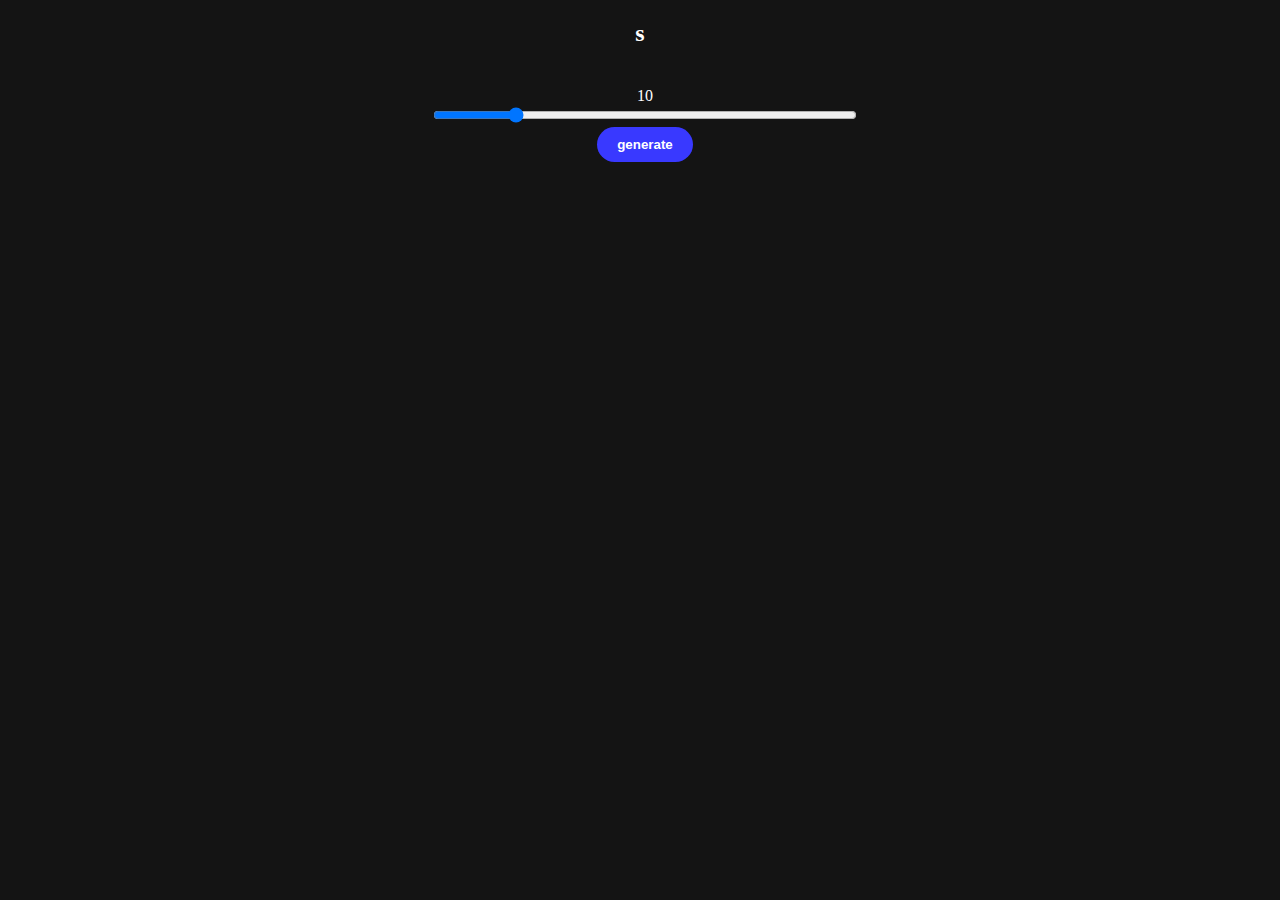
<file: Random Password/index.html>
<!DOCTYPE html>
<html lang="en">
<head>
    <meta charset="UTF-8">
    <meta name="viewport" content="width=device-width, initial-scale=1.0">
    <title>Document</title>
    <link rel="stylesheet" href="style.css">
</head>
<body id="body" name="body">
    <h2 class="pass" id="mypass" style="color: white;">s</h2>

    <div class="container">
        
        <div class="value" id="myvalue" style="color: white;">
            
        </div>
        
        <div class="slider">
            <input type="range" id="myrange" value="10" min="1" max="50" style="width: 35%;">
            <br>
            <input type="button" value="generate" id="mybutton" >
        </div>
        
    <script src="app.js"></script>
</body>
</html>
</file>
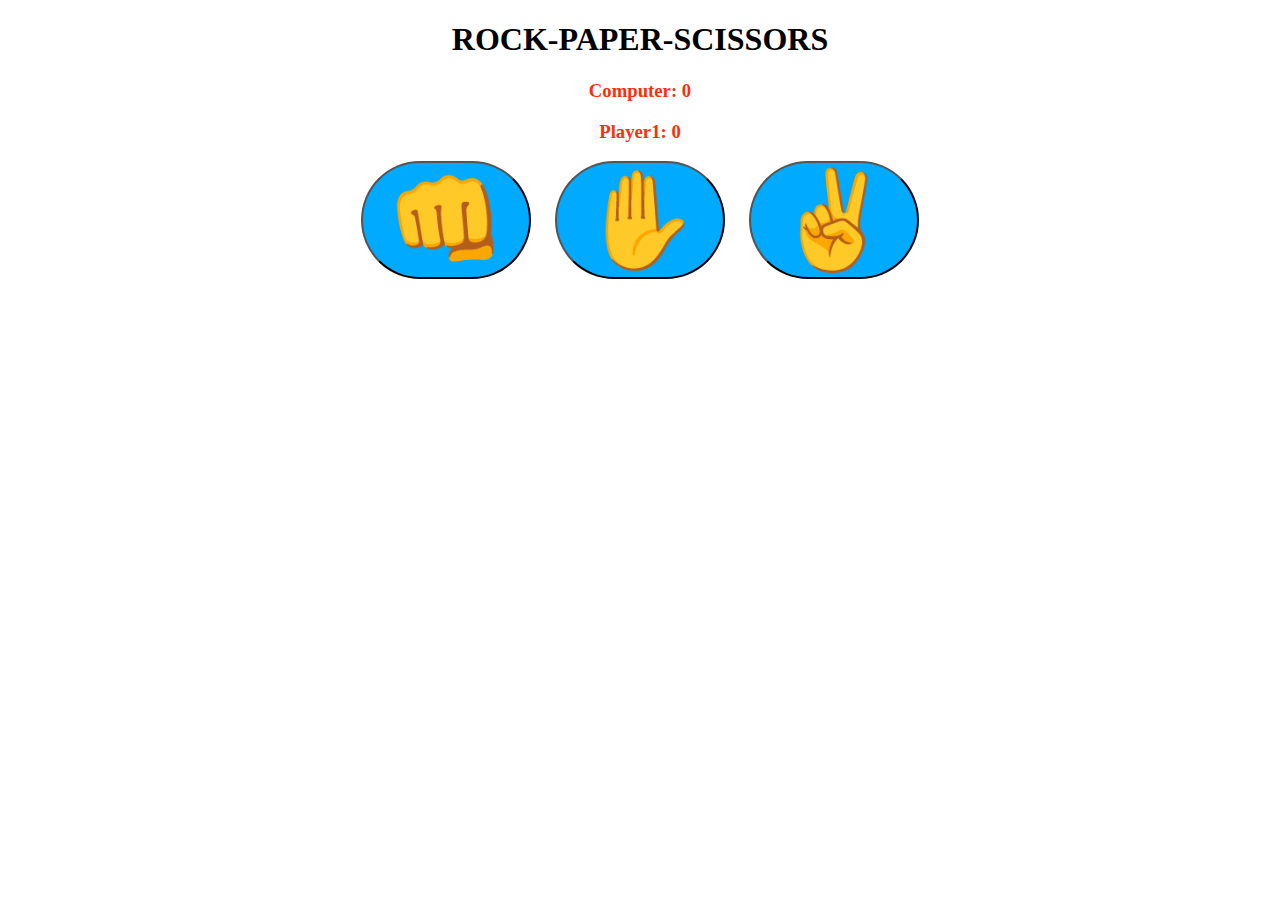
<file: rock-paper-sciossors/index.html>
<!DOCTYPE html>
<html lang="en">
<head>
    <meta charset="UTF-8">
    <meta name="viewport" content="width=device-width, initial-scale=1.0">
    <title>Document</title>
    <link rel="stylesheet" href="style.css">
</head>
<body>
    <div id="container">
        <h1>
            ROCK-PAPER-SCISSORS
        </h1>

        <h3 style="color: rgb(251, 47, 11);" id="cdis">Computer: 0 </h3>
        <h3 style="color: rgb(251, 47, 11);" id="pdis">Player1: 0 </h3>
        <div class="choices" id="mybuttons">
            <button onclick="playGame('rock')">👊</button>
            <button onclick="playGame('paper')">✋</button>
            <button onclick="playGame('scissors')">✌</button>
        </div>
    
    <h3 id="ch3"></h3>    
    <h3 id="ph3"></h3>
    <p id="myp1"></p>
    
    </div>
    
    
    <script src="app.js"></script>
</body>
</html>
</file>
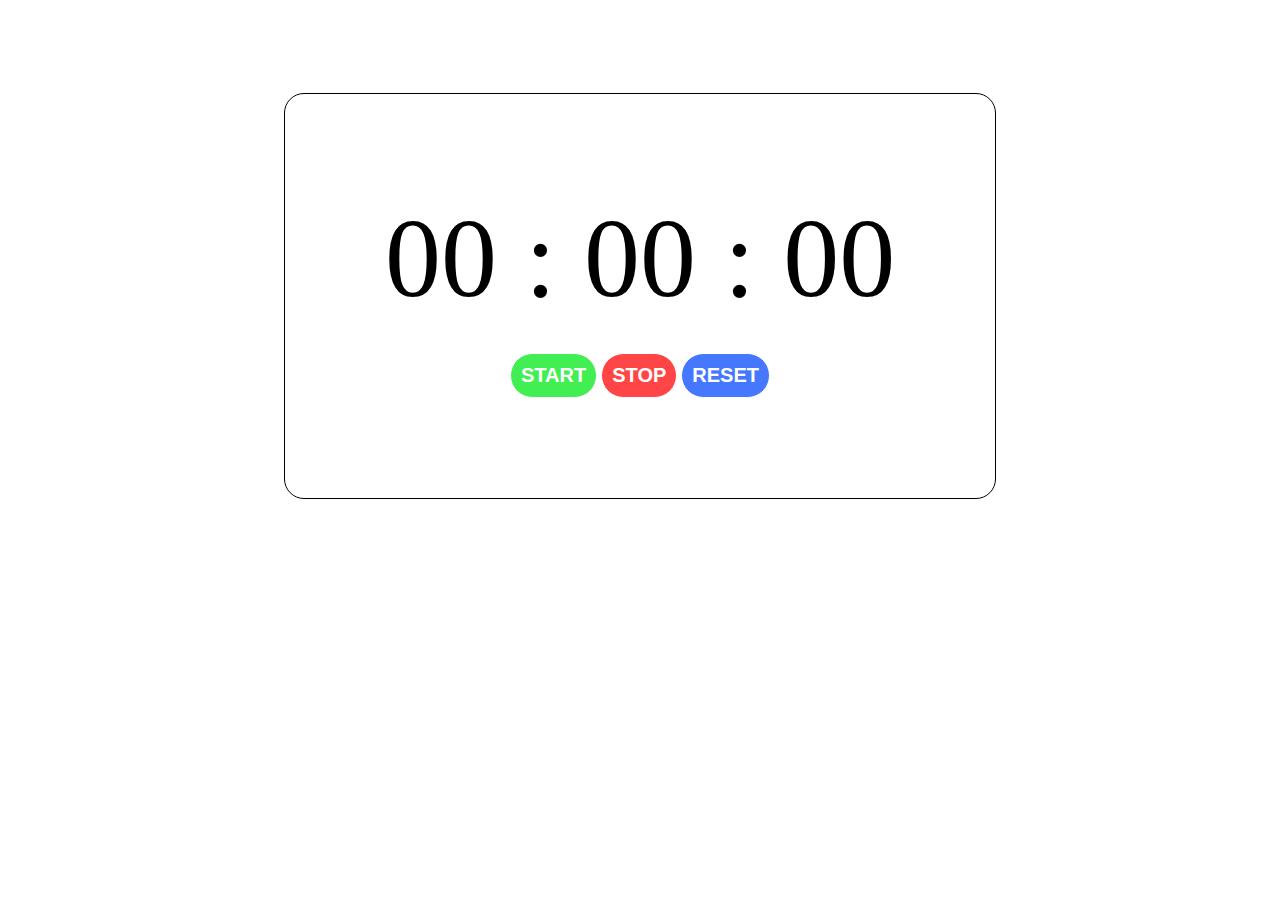
<file: StopWatch/index.html>
<!DOCTYPE html>
<html lang="en">
<head>
    <meta charset="UTF-8">
    <meta name="viewport" content="width=device-width, initial-scale=1.0">
    <title>Document</title>
    <link rel="stylesheet" href="style.css">
    <link href='https://fonts.googleapis.com/css?family=Orbitron' rel='stylesheet' type='text/css'>
</head>
<body>
    <div id="container">
        <div id="display">
            <span id="hour">00</span>
            <span>:</span>
            <span id="minute">00</span>
            <span>:</span>
            <span id="second">00</span>
        </div>
        <div id="controls">
            <button id="startBtn" >START</button>
            <button id="stopBtn" onclick="stop()">STOP</button>
            <button id="resetBtn" onclick="reset()">RESET</button>

        </div>
        
    </div>
</body>
    <script src="app.js"></script>
</html>
</file>
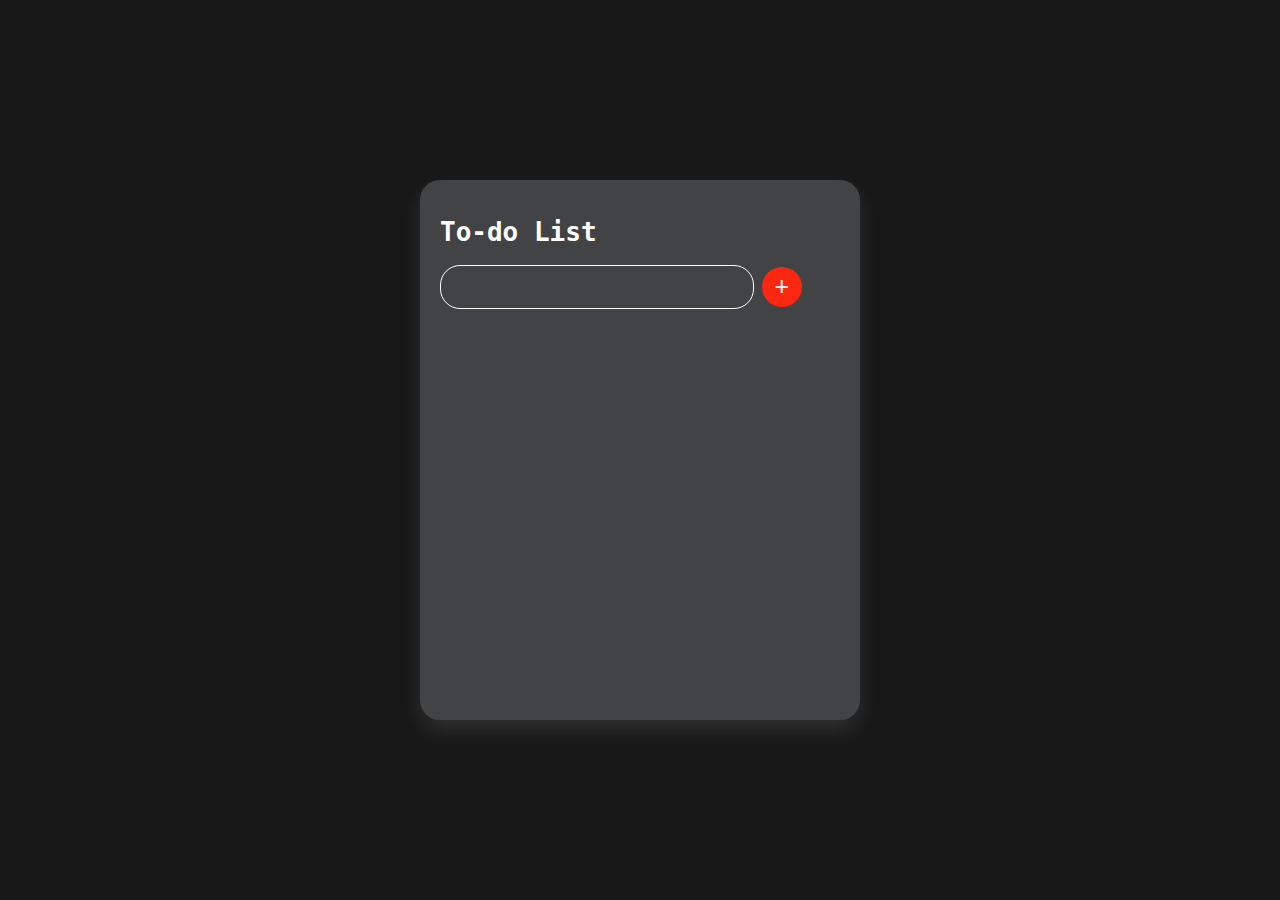
<file: To-do list/index.html>
<!DOCTYPE html>
<html lang="en">
<head>
    <meta charset="UTF-8">
    <meta name="viewport" content="width=device-width, initial-scale=1.0">
    <title>Document</title>
    <link rel="stylesheet" href="style.css">
</head>
<body>
    
    <div class="container">
        
            <h1>To-do List</h1>
        <input type="text" id="mytext">
        <button id="addbtn" onclick="add()">+</button>  
    
        <div class="list">
            <ul id="mainul" class="ullist">
                
        
        
        </ul>
    </div>
    
    </div>
    <div>
    </div>
    <script src="app.js"></script>
</body>
</html>
</file>
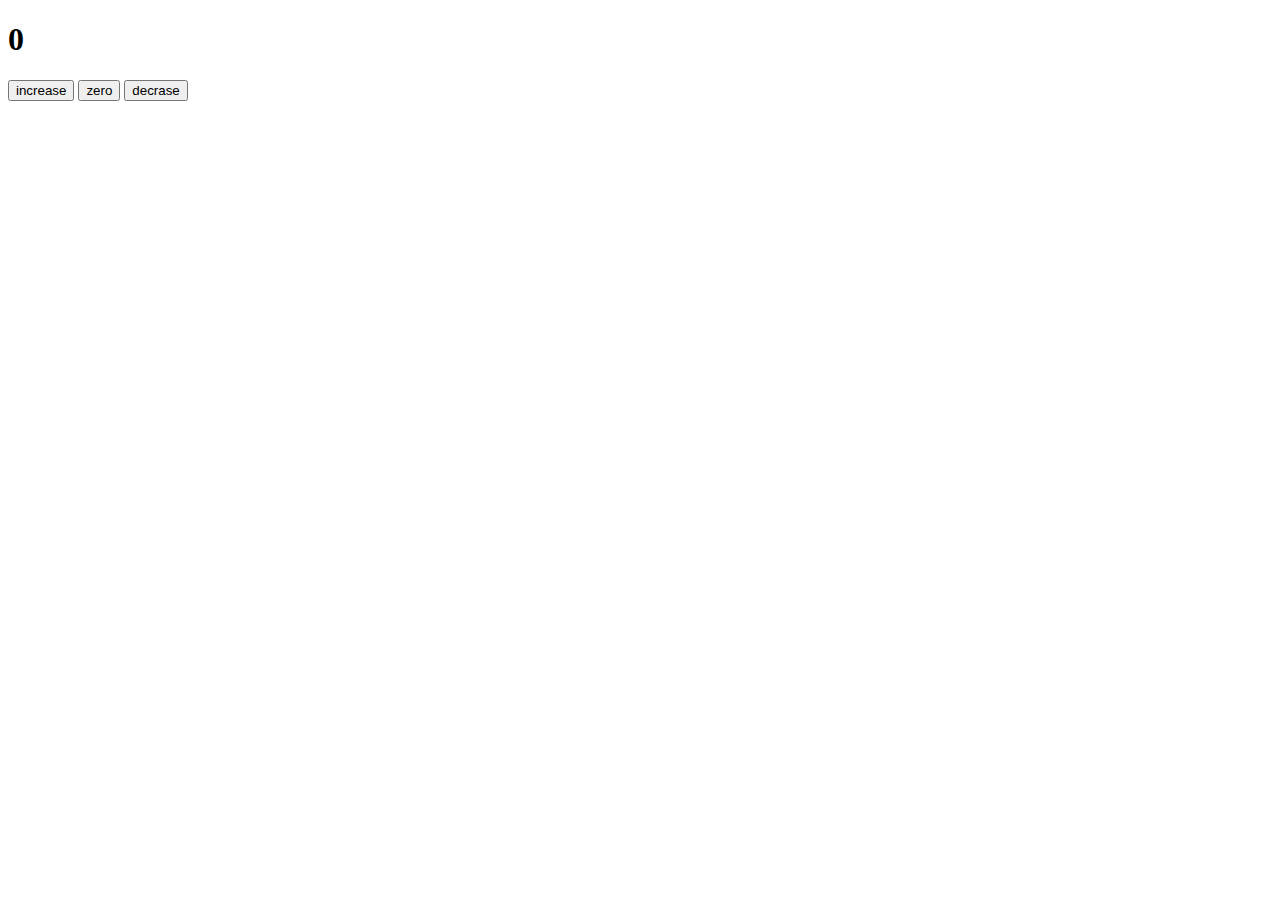
<file: counter.html>
<!DOCTYPE html>
<html lang="en">
<head>
    <meta charset="UTF-8">
    <meta name="viewport" content="width=device-width, initial-scale=1.0">
    <title>Document</title>
</head>
<body>
    <h1 id="myH1">0</h1>
    <button id = "inc"> increase </button>
    <button id = "zero">zero</button>
    <button id="dec"> decrase</button>

    </p>
</body>
<script src="counter.js"></script>
</html>
</file>
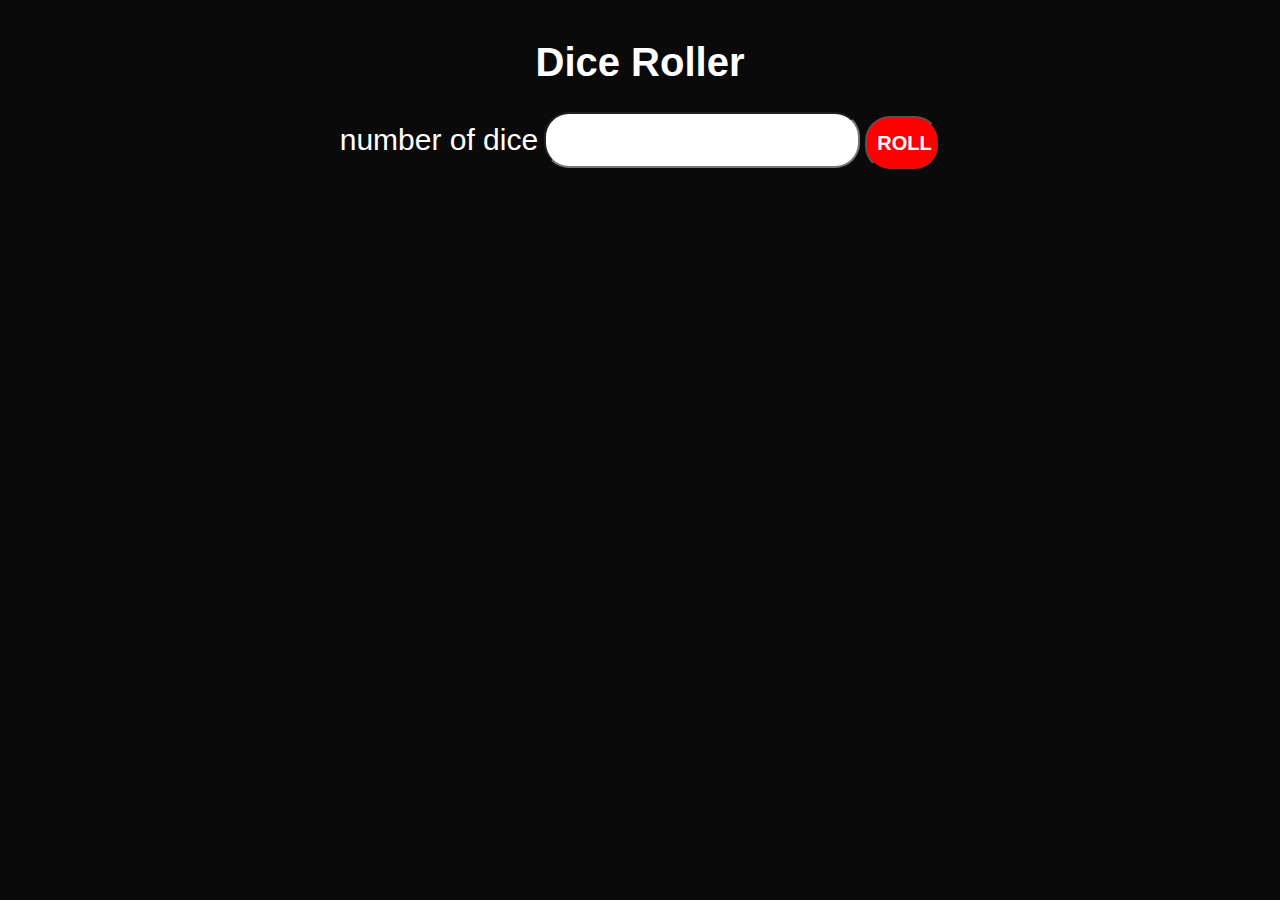
<file: diceroller.html>
<!DOCTYPE html>
<html lang="en">
<head>
    <meta charset="UTF-8">
    <meta name="viewport" content="width=device-width, initial-scale=1.0">
    <title>Document</title>
    <link rel="stylesheet" href="diceroller.css">
</head>
<body id="main">
    <div id="container">
        <h1 >Dice Roller</h1>

        <label for="myText" id="myp" name="myp">number of dice</label>
        <input type="number" name="" id="myText">
        <input type="submit" value="ROLL " name="myroll" id="myroll">
        <br>
        <br>
        <div id="diceresult"></div>
        <br>
        <div id="diceimages"></div>
        <br>
        <p id="randomnums" ></p> 
    </div>


</body>
<script src="diceroller.js"></script>
</html>
</file>
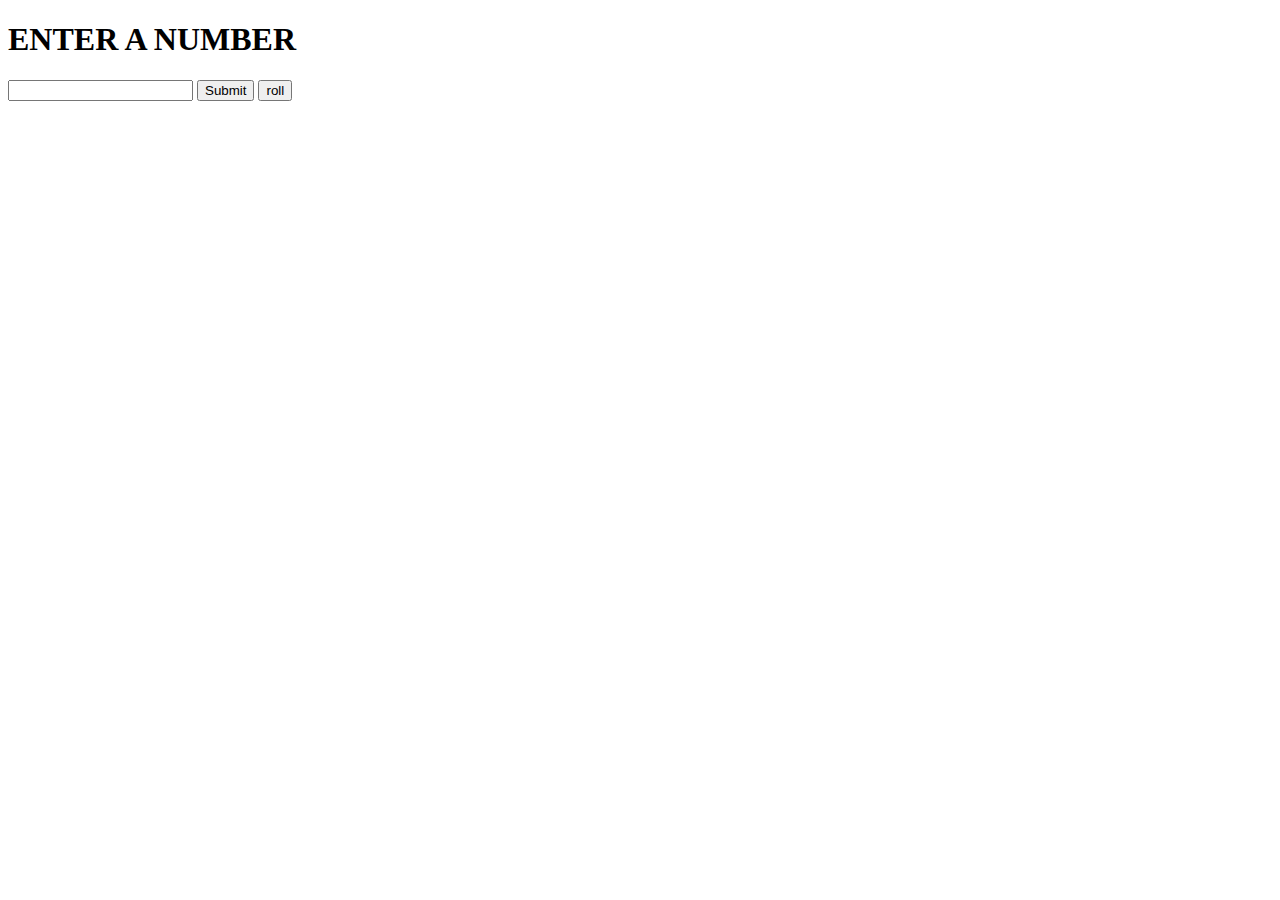
<file: guess.html>
<!DOCTYPE html>
<html lang="en">
<head>
    <meta charset="UTF-8">
    <meta name="viewport" content="width=device-width, initial-scale=1.0">
    <title>Document</title>
</head>
<body>
    <h1>ENTER A NUMBER</h1>
    <input type="text" id="mytext">
    <input type="submit" id="mysubmit">
    <input type="submit" id="roll" value="roll">
    <p id="myp1"></p>
    <p id="myp2"></p>
    <h2 id="finalmessage"></h2>
    
</body>
<script src="guess.js"></script>
</html>
</file>
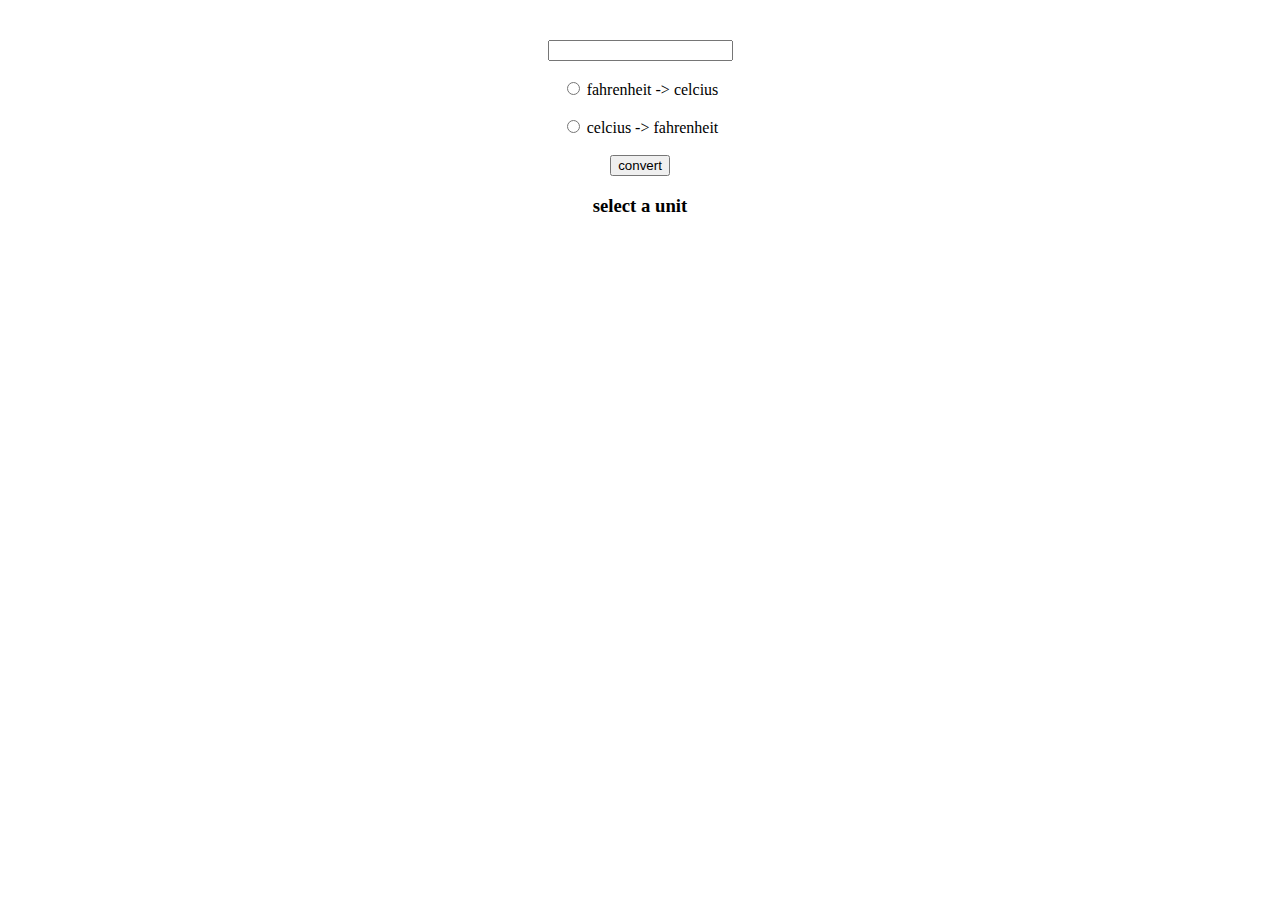
<file: temperature.html>
<!DOCTYPE html>
<html lang="en">
<head>
    <meta charset="UTF-8">
    <meta name="viewport" content="width=device-width, initial-scale=1.0">
    <title>Document</title>
    <link rel="stylesheet" href="temperature.css">
</head>
<body id="container">
    <input type="text" id="mytext">
    <br>
    <br>
    <input type="radio" id="ftc" name="chc" >
    <label for="ftc">fahrenheit -> celcius</label>
    <br>
    <br>
    <input type="radio" id="ctf" name="chc" >
    <label for="ctf">celcius -> fahrenheit</label>
    <br>
    <br>
    <input type="submit" id="mysubmit" name="mysubmit" value="convert">
    <br>
    <h3 id = "p1">select a unit</>
</body>
<script src="temperature.js"></script>
</html>
</file>
<file: Random Password/style.css>
#body{
    background-color: rgb(20, 20, 20);
}


.container{
    padding: 20px 20px 20px 30px;
    justify-content: center;
    text-align: center;
    align-items: center;
    
}
.slider .myrage input{
    width: 100px;
}
.myh{
    
    justify-content: center;
    text-align: center;
    align-items: center;
    color: white;
}

.pass{
    justify-content: center;
    text-align: center;
    align-items: center;   
}

#mybutton{
    border-radius: 30px;
    padding: 10px 20px;
    border: none;
    background-color: rgb(57, 57, 255);
    color: white;
    font-weight: bold;
    font-family: Arial, Helvetica, sans-serif;
}
#mybutton:hover{
    opacity: 90%;
}
#mybutton:active{
    opacity: 100%;
    transform: translate(0px, 5px);
  -webkit-transform: translate(0px, 5px);
  box-shadow: 0px 1px 0px 0px;
}
.mypass{
    color: white;
}
</file>
<file: rock-paper-sciossors/style.css>
body{
    margin:0;
    display: flex;
    justify-content: center;
    align-items: center;
    text-align: center;
}

#mybuttons{
    padding-bottom: 20px;
}

.choices{
    margin-bottom: 50px;
}
.choices button{
    font-size: 6rem;
    min-width: 170px;
    margin: 0 10px;
    border-radius: 400px;
    background-color: hsl(200, 100%, 50%);
    cursor: pointer;

    

}

.choices button:hover{
    opacity: 80%;
}

.onclick{

  background-color: tomato;
  transform: translateY(29px);

}
</file>
<file: StopWatch/style.css>
body{
    display: flex;
    align-items: center;
    flex-direction: column;
}
#container{
    border: solid 1px;
    border-radius: 20px;
    margin-top: 85px;
}
#controls{
    margin-top: 30px;
    
}

#startBtn:active {
    transform: translateY(4px);
    opacity: 70%;
  }
  
  #stopBtn:active {
    transform: translateY(4px);
    opacity: 70%;
  }

  #resetBtn:active {
    transform: translateY(4px);
    opacity: 70%;
  }
#container{
    display: flex;
    flex-direction: column;
    align-items: center;
    padding: 100px;
}

#display{
    font-size: 7rem;
    font-family:'digital-clock-font';
    src: url('put_the_location_to_your_font.ttf or .otf');
    font-weight: lighter;

}

#startBtn{
    padding: 10px;
    border-radius: 30px;
    background: none;
    border: solid 1px;
    cursor: pointer;
    background-color: rgb(65, 239, 82);
    color: white;
    font-weight: bolder;
    font-size: 20px;
}

#stopBtn{
    padding: 10px;
    border-radius: 30px;
    background: none;
    border: solid 1px;
    cursor: pointer;
    background-color: rgb(255, 69, 69);
    color: white;
    font-weight: bolder;
    font-size: 20px;

}

#resetBtn{
    padding: 10px;
    border-radius: 30px;
    background: none;
    border: solid 1px;
    cursor: pointer;
    background-color: rgb(69, 119, 255);
    color: white;
    font-weight: bolder;
    font-size: 20px;
}
</file>
<file: To-do list/style.css>
body {
    margin: 0;
    padding: 0;
    display: flex;
    justify-content: center;
    align-items: center;
    height: 100vh;
    font-family: monospace;
    background-color: rgb(24, 24, 25);
}

.container {
    color: white;
    width: 400px;
    height: 500px;
    max-height: 600px; /* Adjust the maximum width as needed */
    padding: 20px;
    background-color: #424344;
    border-radius: 20px;
    box-shadow: 0 10px 20px rgba(255, 255, 255, 0.1)
}


#addbtn{
    background: none;
    border: none;
    border-radius: 50px;
    background-color: rgb(252, 39, 16);
    width: 40px;
    font-size: 25px;
    height: 40px;
    cursor: pointer;
    color: white;
}

#addbtn:hover {background-color: rgb(249, 88, 70)}

#addbtn:active {
  background-color: rgb(252, 39, 16);
  box-shadow: 0 1px #666;
  transform: translateY(4px);
}
#mytext{
    color: white;
    padding-left: 10px;
    background: none;
    border: solid 1px;
    font-size: 25px;
    width: 300px;
    height: 40px;
    border-radius: 20px;
}

#mainul{
    padding-left: 15px;
}

ul li{
    list-style-type: none;
    text-decoration: none;
    padding: 12px;
    font-size: 20px;
}

.list{
    overflow-y: auto; 
    max-height: calc(100% - 90px); 
    
}
</file>
<file: diceroller.css>
#main{
    justify-content: center;
    align-items: center;
    text-align: center;
    font-size: 20px;
    font-family: Arial, Helvetica, sans-serif;
    background-color: rgb(10, 10, 10);
    color: white;
    margin-top: 20px;
}

#myp{
    font-size: 30px;
}


#myText{
    border-radius: 25px;
    width: 300px;
    height: 50px;
    font-size: 30px;
    padding-left: 10px;
}

#diceimages img{
    width: 100px;
    margin: 5px;

}

#myroll{
    color: white;
    border-radius: 25px;
    width: 75px;
    height: 55px;
    font-size: 20px;
    padding-left: 10px;
    font-weight: bold;
    background-color: rgb(255, 0, 0);
    
}

#myroll:hover{
    opacity: 90;
}
#container{
    margin: 40px;
    
}
</file>
<file: temperature.css>
body{
    justify-content: center;
    align-items: center;
    text-align: center;
    margin: 20px;
    padding: 20px;
}
</file>
